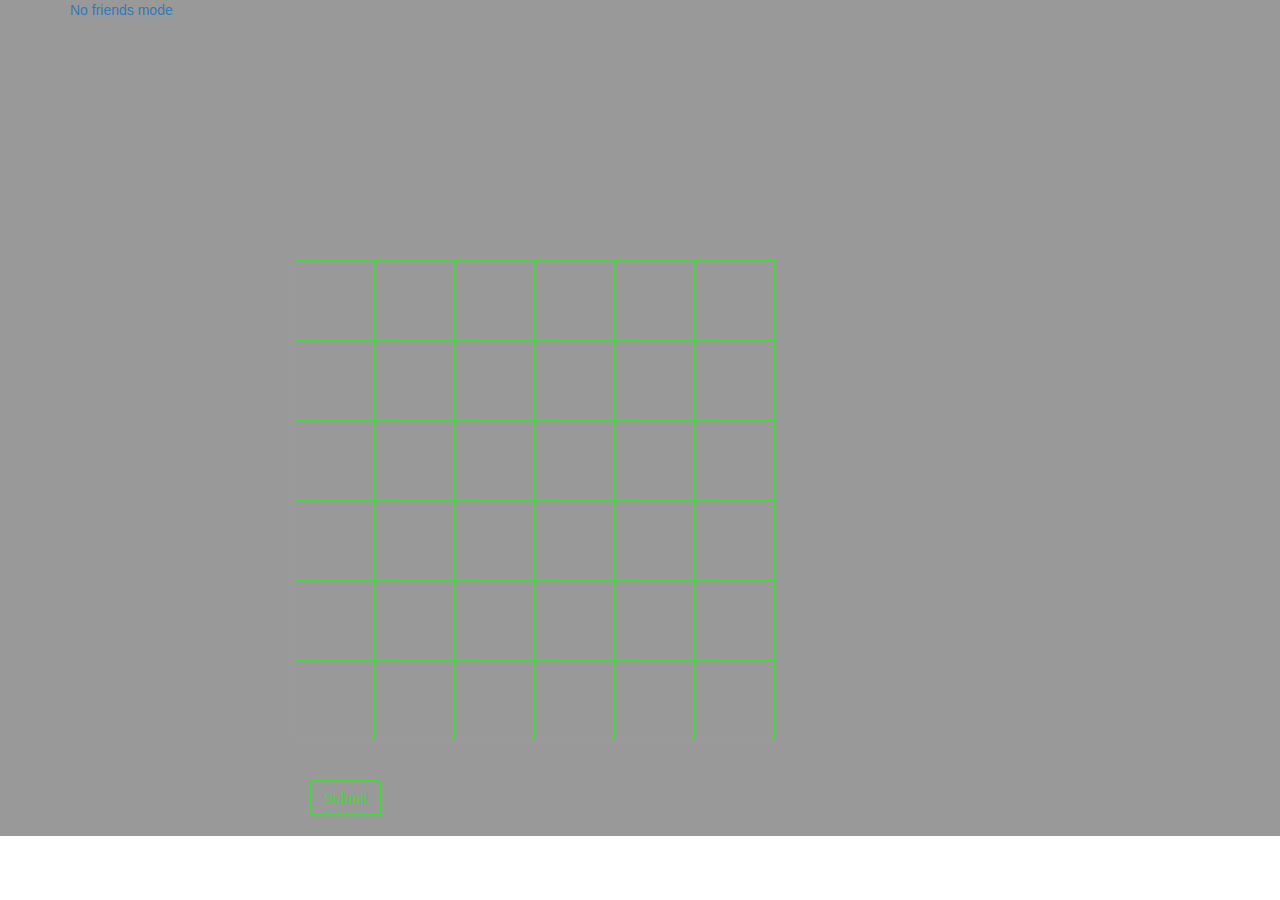
<file: index.html>
<!doctype HTML>
<html>
<head>
  <meta charset="utf-8">
  <title>Battleships</title>
  <link href="css/bootstrap.css" rel="stylesheet" type="text/css">
  <link href="css/styles.css" rel="stylesheet" type="text/css">
  <script src="js/jquery-3.2.1.js"></script>
  <script src="js/scripts.js"></script>
</head>
<body>


  <div class="container">
    <a href="computer.html">No friends mode</a>
    <div class="player1">
      <form class="player1Board">
        <h1 class="playerA"> Player 1 </h1>
        <div class="row">

          <div class="col-md-2" id="a1">
            <input type="checkbox" name=player1 value = 0>
          </div>
          <div class="col-md-2" id="a2">
            <input type="checkbox" name=player1 value = 1>
          </div>
          <div class="col-md-2" id="a3">
            <input type="checkbox" name=player1 value = 2>
          </div>
          <div class="col-md-2" id="a4">
            <input type="checkbox" name=player1 value = 3>
          </div>
          <div class="col-md-2" id="a5">
            <input type="checkbox" name=player1 value = 4>
          </div>
          <div class="col-md-2" id="a6">
            <input type="checkbox" name=player1 value = 5>
          </div>
        </div>
        <div class="row">
          <div class="col-md-2" id="a7">
            <input type="checkbox" name=player1 value = 6>
          </div>
          <div class="col-md-2"  id="a8">
            <input type="checkbox" name=player1 value = 7>
          </div>
          <div class="col-md-2" id="a9">
            <input type="checkbox" name=player1 value = 8>
          </div>
          <div class="col-md-2" id="a10">
            <input type="checkbox" name=player1 value = 9>
          </div>
          <div class="col-md-2" id="a11">
            <input type="checkbox" name=player1 value = 10>
          </div>
          <div class="col-md-2" id="a12">
            <input type="checkbox" name=player1 value = 11>
          </div>
        </div>
        <div class="row">
          <div class="col-md-2" id="a13">
            <input type="checkbox" name=player1 value = 12>
          </div>
          <div class="col-md-2" id="a14">
            <input type="checkbox" name=player1 value = 13>
          </div>
          <div class="col-md-2" id="a15">
            <input type="checkbox" name=player1 value = 14>
          </div>
          <div class="col-md-2" id="a16">
            <input type="checkbox" name=player1 value = 15>
          </div>
          <div class="col-md-2" id="a17">
            <input type="checkbox" name=player1 value = 16>
          </div>
          <div class="col-md-2" id="a18">
            <input type="checkbox" name=player1 value = 17>
          </div>
        </div>
        <div class="row">
          <div class="col-md-2" id="a19">
            <input type="checkbox" name=player1 value = 18>
          </div>
          <div class="col-md-2" id="a20">
            <input type="checkbox" name=player1 value = 19>
          </div>
          <div class="col-md-2" id="a21">
            <input type="checkbox" name=player1 value = 20>
          </div>
          <div class="col-md-2" id="a22">
            <input type="checkbox" name=player1 value = 21>
          </div>
          <div class="col-md-2" id="a23">
            <input type="checkbox" name=player1 value = 22>
          </div>
          <div class="col-md-2" id="a24">
            <input type="checkbox" name=player1 value = 23>
          </div>
        </div>
        <div class="row">
          <div class="col-md-2" id="a25">
            <input type="checkbox" name=player1 value = 24>
          </div>
          <div class="col-md-2" id="a26">
            <input type="checkbox" name=player1 value = 25>
          </div>
          <div class="col-md-2" id="a27">
            <input type="checkbox" name=player1 value = 26>
          </div>
          <div class="col-md-2" id="a28">
            <input type="checkbox" name=player1 value = 27>
          </div>
          <div class="col-md-2" id="a29">
            <input type="checkbox" name=player1 value = 28>
          </div>
          <div class="col-md-2" id="a30">
            <input type="checkbox" name=player1 value = 29>
          </div>
        </div>
        <div class="row">
          <div class="col-md-2" id="a31">
            <input type="checkbox" name=player1 value = 30>
          </div>
          <div class="col-md-2" id="a32">
            <input type="checkbox" name=player1 value = 31>
          </div>
          <div class="col-md-2" id="a33">
            <input type="checkbox" name=player1 value = 32>
          </div>
          <div class="col-md-2" id="a34">
            <input type="checkbox" name=player1 value = 33>
          </div>
          <div class="col-md-2" id="a35">
            <input type="checkbox" name=player1 value = 34>
          </div>
          <div class="col-md-2" id="a36">
            <input type="checkbox" name=player1 value = 35>
          </div>
        </div>

        <button id= "btnA" type="submit" name="button" class="btn btn-transparent" >Submit</button>
      </form>
    </div>
    <br>
    <div class="player2">
      <form class="player2Board">
        <h1 class="playerB"> Player 2 </h1>
        <div class="row">
          <div class="col-md-2" id = "b1">
            <input type="checkbox" name=player2 value = 0>
          </div>
          <div class="col-md-2" id = "b2">
            <input type="checkbox" name=player2 value = 1>
          </div>
          <div class="col-md-2" id = "b3">
            <input type="checkbox" name=player2 value = 2>
          </div>
          <div class="col-md-2" id = "b4">
            <input type="checkbox" name=player2 value = 3>
          </div>
          <div class="col-md-2" id = "b5">
            <input type="checkbox" name=player2 value = 4>
          </div>
          <div class="col-md-2" id = "b6">
            <input type="checkbox" name=player2 value = 5>
          </div>
        </div>
        <div class="row">
          <div class="col-md-2" id = "b7">
            <input type="checkbox" name=player2 value = 6>
          </div>
          <div class="col-md-2" id = "b8">
            <input type="checkbox" name=player2 value = 7>
          </div>
          <div class="col-md-2" id = "b9">
            <input type="checkbox" name=player2 value = 8>
          </div>
          <div class="col-md-2" id = "b10">
            <input type="checkbox" name=player2 value = 9>
          </div>
          <div class="col-md-2" id = "b11">
            <input type="checkbox" name=player2 value = 10>
          </div>
          <div class="col-md-2" id = "b12">
            <input type="checkbox" name=player2 value = 11>
          </div>
        </div>
        <div class="row">
          <div class="col-md-2" id = "b13">
            <input type="checkbox" name=player2 value = 12>
          </div>
          <div class="col-md-2" id = "b14">
            <input type="checkbox" name=player2 value = 13>
          </div>
          <div class="col-md-2" id = "b15">
            <input type="checkbox" name=player2 value = 14>
          </div>
          <div class="col-md-2" id = "b16">
            <input type="checkbox" name=player2 value = 15>
          </div>
          <div class="col-md-2" id = "b17">
            <input type="checkbox" name=player2 value = 16>
          </div>
          <div class="col-md-2" id = "b18">
            <input type="checkbox" name=player2 value = 17>
          </div>
        </div>
        <div class="row">
          <div class="col-md-2" id = "b19">
            <input type="checkbox" name=player2 value = 18>
          </div>
          <div class="col-md-2" id = "b20">
            <input type="checkbox" name=player2 value = 19>
          </div>
          <div class="col-md-2" id = "b21">
            <input type="checkbox" name=player2 value = 20>
          </div>
          <div class="col-md-2" id = "b22">
            <input type="checkbox" name=player2 value = 21>
          </div>
          <div class="col-md-2" id = "b23">
            <input type="checkbox" name=player2 value = 22>
          </div>
          <div class="col-md-2" id = "b24">
            <input type="checkbox" name=player2 value = 23>
          </div>
        </div>
        <div class="row">
          <div class="col-md-2" id = "b25">
            <input type="checkbox" name=player2 value = 24>
          </div>
          <div class="col-md-2" id = "b26">
            <input type="checkbox" name=player2 value = 25>
          </div>
          <div class="col-md-2" id = "b27">
            <input type="checkbox" name=player2 value = 26>
          </div>
          <div class="col-md-2" id = "b28">
            <input type="checkbox" name=player2 value = 27>
          </div>
          <div class="col-md-2" id = "b29">
            <input type="checkbox" name=player2 value = 28>
          </div>
          <div class="col-md-2" id = "b30">
            <input type="checkbox" name=player2 value = 29>
          </div>
        </div>
        <div class="row">
          <div class="col-md-2" id = "b31">
            <input type="checkbox" name=player2 value = 30>
          </div>
          <div class="col-md-2" id = "b32">
            <input type="checkbox" name=player2 value = 31>
          </div>
          <div class="col-md-2" id = "b33">
            <input type="checkbox" name=player2 value = 32>
          </div>
          <div class="col-md-2" id = "b34">
            <input type="checkbox" name=player2 value = 33>
          </div>
          <div class="col-md-2" id = "b35">
            <input type="checkbox" name=player2 value = 34>
          </div>
          <div class="col-md-2" id = "b36">
            <input type="checkbox" name=player2 value = 35>
          </div>
        </div>

        <button id= "btnB" type="submit" name="button" class="btn btn-transparent">Submit</button>
      </form>
    </div>
    <div class="combined">
      <div class="row">
        <div class="col-md-6">
      <form class="playingBoard">

        <h1 class="playerA"> Player 1 </h1>
        <div class="row">

          <div class="col-md-2" id="a1">
          </div>
          <div class="col-md-2" id="a2">
          </div>
          <div class="col-md-2" id="a3">
          </div>
          <div class="col-md-2" id="a4">
          </div>
          <div class="col-md-2" id="a5">
          </div>
          <div class="col-md-2" id="a6">
          </div>
        </div>
        <div class="row">
          <div class="col-md-2" id="a7">
          </div>
          <div class="col-md-2"  id="a8">
          </div>
          <div class="col-md-2" id="a9">
          </div>
          <div class="col-md-2" id="a10">
          </div>
          <div class="col-md-2" id="a11">
          </div>
          <div class="col-md-2" id="a12">
          </div>
        </div>
        <div class="row">
          <div class="col-md-2" id="a13">
          </div>
          <div class="col-md-2" id="a14">
          </div>
          <div class="col-md-2" id="a15">
          </div>
          <div class="col-md-2" id="a16">
          </div>
          <div class="col-md-2" id="a17">
          </div>
          <div class="col-md-2" id="a18">
          </div>
        </div>
        <div class="row">
          <div class="col-md-2" id="a19">
          </div>
          <div class="col-md-2" id="a20">
          </div>
          <div class="col-md-2" id="a21">
          </div>
          <div class="col-md-2" id="a22">
          </div>
          <div class="col-md-2" id="a23">
          </div>
          <div class="col-md-2" id="a24">
          </div>
        </div>
        <div class="row">
          <div class="col-md-2" id="a25">
          </div>
          <div class="col-md-2" id="a26">
          </div>
          <div class="col-md-2" id="a27">
          </div>
          <div class="col-md-2" id="a28">
          </div>
          <div class="col-md-2" id="a29">
          </div>
          <div class="col-md-2" id="a30">
          </div>
        </div>
        <div class="row">
          <div class="col-md-2" id="a31">
          </div>
          <div class="col-md-2" id="a32">
          </div>
          <div class="col-md-2" id="a33">
          </div>
          <div class="col-md-2" id="a34">
          </div>
          <div class="col-md-2" id="a35">
          </div>
          <div class="col-md-2" id="a36">
          </div>
          </div>
      </form>
        </div>
        <div class="col-md-6">
      <form class="playingBoard2">
        <h1 class ="playerB"> Player 2 </h1>
        <div class="row">
          <div class="col-md-2" id = "b1">
          </div>
          <div class="col-md-2" id = "b2">
          </div>
          <div class="col-md-2" id = "b3">
          </div>
          <div class="col-md-2" id = "b4">
          </div>
          <div class="col-md-2" id = "b5">
          </div>
          <div class="col-md-2" id = "b6">
          </div>
        </div>
        <div class="row">
          <div class="col-md-2" id = "b7">
          </div>
          <div class="col-md-2" id = "b8">
          </div>
          <div class="col-md-2" id = "b9">
          </div>
          <div class="col-md-2" id = "b10">
          </div>
          <div class="col-md-2" id = "b11">
          </div>
          <div class="col-md-2" id = "b12">
          </div>
        </div>
        <div class="row">
          <div class="col-md-2" id = "b13">
          </div>
          <div class="col-md-2" id = "b14">
          </div>
          <div class="col-md-2" id = "b15">
          </div>
          <div class="col-md-2" id = "b16">
          </div>
          <div class="col-md-2" id = "b17">
          </div>
          <div class="col-md-2" id = "b18">
          </div>
        </div>
        <div class="row">
          <div class="col-md-2" id = "b19">
          </div>
          <div class="col-md-2" id = "b20">
          </div>
          <div class="col-md-2" id = "b21">
          </div>
          <div class="col-md-2" id = "b22">
          </div>
          <div class="col-md-2" id = "b23">
          </div>
          <div class="col-md-2" id = "b24">
          </div>
        </div>
        <div class="row">
          <div class="col-md-2" id = "b25">
          </div>
          <div class="col-md-2" id = "b26">
          </div>
          <div class="col-md-2" id = "b27">
          </div>
          <div class="col-md-2" id = "b28">
          </div>
          <div class="col-md-2" id = "b29">
          </div>
          <div class="col-md-2" id = "b30">
          </div>
        </div>
        <div class="row">
          <div class="col-md-2" id = "b31">
          </div>
          <div class="col-md-2" id = "b32">
          </div>
          <div class="col-md-2" id = "b33">
          </div>
          <div class="col-md-2" id = "b34">
          </div>
          <div class="col-md-2" id = "b35">
          </div>
          <div class="col-md-2" id = "b36">
          </div>
          </div>
        </div>
      </form>
      <button id= "btnC" type="button" name="button" id="restart" class="btn btn-transparent">Restart the Game</button>
      </div>
    </div>
  </div>
</body>
</html>
</file>
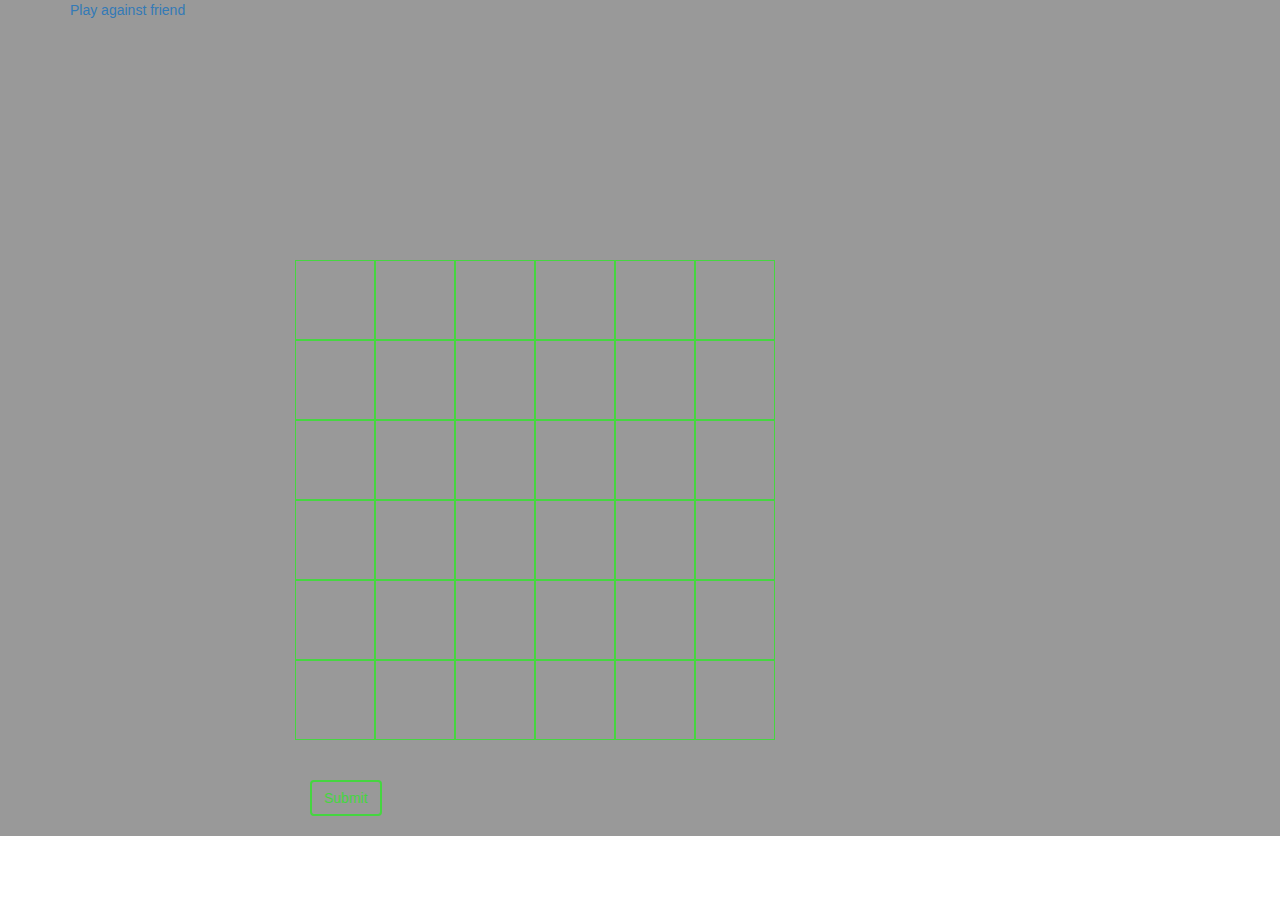
<file: computer.html>
<!DOCTYPE html>
<html>
<head>
  <meta charset="utf-8">
  <title>Battleships AI</title>
  <link href="css/bootstrap.css" rel="stylesheet" type="text/css">
  <link href="css/computerstyles.css" rel="stylesheet" type="text/css">
  <script src="js/jquery-3.2.1.js"></script>
  <script src="js/computerScripts.js"></script>
</head>
<body>

  <div class="container">
    <a href="index.html">Play against friend</a>
    <div class="player1">
      <form class="player1Board">
        <h1 class="playerA"> <span>Player 1</span></h1>
        <div class="row">

          <div class="col-md-2" id="c1">
            <input type="checkbox" name=player1 value = 0>
          </div>
          <div class="col-md-2" id="c2">
            <input type="checkbox" name=player1 value = 1>
          </div>
          <div class="col-md-2" id="c3">
            <input type="checkbox" name=player1 value = 2>
          </div>
          <div class="col-md-2" id="c4">
            <input type="checkbox" name=player1 value = 3>
          </div>
          <div class="col-md-2" id="c5">
            <input type="checkbox" name=player1 value = 4>
          </div>
          <div class="col-md-2" id="c6">
            <input type="checkbox" name=player1 value = 5>
          </div>
        </div>
        <div class="row">
          <div class="col-md-2" id="c7">
            <input type="checkbox" name=player1 value = 6>
          </div>
          <div class="col-md-2"  id="c8">
            <input type="checkbox" name=player1 value = 7>
          </div>
          <div class="col-md-2" id="c9">
            <input type="checkbox" name=player1 value = 8>
          </div>
          <div class="col-md-2" id="c10">
            <input type="checkbox" name=player1 value = 9>
          </div>
          <div class="col-md-2" id="c11">
            <input type="checkbox" name=player1 value = 10>
          </div>
          <div class="col-md-2" id="c12">
            <input type="checkbox" name=player1 value = 11>
          </div>
        </div>
        <div class="row">
          <div class="col-md-2" id="c13">
            <input type="checkbox" name=player1 value = 12>
          </div>
          <div class="col-md-2" id="c14">
            <input type="checkbox" name=player1 value = 13>
          </div>
          <div class="col-md-2" id="c15">
            <input type="checkbox" name=player1 value = 14>
          </div>
          <div class="col-md-2" id="c16">
            <input type="checkbox" name=player1 value = 15>
          </div>
          <div class="col-md-2" id="c17">
            <input type="checkbox" name=player1 value = 16>
          </div>
          <div class="col-md-2" id="c18">
            <input type="checkbox" name=player1 value = 17>
          </div>
        </div>
        <div class="row">
          <div class="col-md-2" id="c19">
            <input type="checkbox" name=player1 value = 18>
          </div>
          <div class="col-md-2" id="c20">
            <input type="checkbox" name=player1 value = 19>
          </div>
          <div class="col-md-2" id="c21">
            <input type="checkbox" name=player1 value = 20>
          </div>
          <div class="col-md-2" id="c22">
            <input type="checkbox" name=player1 value = 21>
          </div>
          <div class="col-md-2" id="c23">
            <input type="checkbox" name=player1 value = 22>
          </div>
          <div class="col-md-2" id="c24">
            <input type="checkbox" name=player1 value = 23>
          </div>
        </div>
        <div class="row">
          <div class="col-md-2" id="c25">
            <input type="checkbox" name=player1 value = 24>
          </div>
          <div class="col-md-2" id="c26">
            <input type="checkbox" name=player1 value = 25>
          </div>
          <div class="col-md-2" id="c27">
            <input type="checkbox" name=player1 value = 26>
          </div>
          <div class="col-md-2" id="c28">
            <input type="checkbox" name=player1 value = 27>
          </div>
          <div class="col-md-2" id="c29">
            <input type="checkbox" name=player1 value = 28>
          </div>
          <div class="col-md-2" id="c30">
            <input type="checkbox" name=player1 value = 29>
          </div>
        </div>
        <div class="row">
          <div class="col-md-2" id="c31">
            <input type="checkbox" name=player1 value = 30>
          </div>
          <div class="col-md-2" id="c32">
            <input type="checkbox" name=player1 value = 31>
          </div>
          <div class="col-md-2" id="c33">
            <input type="checkbox" name=player1 value = 32>
          </div>
          <div class="col-md-2" id="c34">
            <input type="checkbox" name=player1 value = 33>
          </div>
          <div class="col-md-2" id="c35">
            <input type="checkbox" name=player1 value = 34>
          </div>
          <div class="col-md-2" id="c36">
            <input type="checkbox" name=player1 value = 35>
          </div>
        </div>

        <button id="btnA" type="submit" name="button" class="btn btn-transparent">Submit</button>
      </form>
    </div>
    <br>

    <div class="combined">
      <div class="row">
        <div class="col-md-6">
      <form class="playingBoard">

        <h1 class="playerA"><span>Player 1</span></h1>
        <div class="row">

          <div class="col-md-2" id="a1">
          </div>
          <div class="col-md-2" id="a2">
          </div>
          <div class="col-md-2" id="a3">
          </div>
          <div class="col-md-2" id="a4">
          </div>
          <div class="col-md-2" id="a5">
          </div>
          <div class="col-md-2" id="a6">
          </div>
        </div>
        <div class="row">
          <div class="col-md-2" id="a7">
          </div>
          <div class="col-md-2"  id="a8">
          </div>
          <div class="col-md-2" id="a9">
          </div>
          <div class="col-md-2" id="a10">
          </div>
          <div class="col-md-2" id="a11">
          </div>
          <div class="col-md-2" id="a12">
          </div>
        </div>
        <div class="row">
          <div class="col-md-2" id="a13">
          </div>
          <div class="col-md-2" id="a14">
          </div>
          <div class="col-md-2" id="a15">
          </div>
          <div class="col-md-2" id="a16">
          </div>
          <div class="col-md-2" id="a17">
          </div>
          <div class="col-md-2" id="a18">
          </div>
        </div>
        <div class="row">
          <div class="col-md-2" id="a19">
          </div>
          <div class="col-md-2" id="a20">
          </div>
          <div class="col-md-2" id="a21">
          </div>
          <div class="col-md-2" id="a22">
          </div>
          <div class="col-md-2" id="a23">
          </div>
          <div class="col-md-2" id="a24">
          </div>
        </div>
        <div class="row">
          <div class="col-md-2" id="a25">
          </div>
          <div class="col-md-2" id="a26">
          </div>
          <div class="col-md-2" id="a27">
          </div>
          <div class="col-md-2" id="a28">
          </div>
          <div class="col-md-2" id="a29">
          </div>
          <div class="col-md-2" id="a30">
          </div>
        </div>
        <div class="row">
          <div class="col-md-2" id="a31">
          </div>
          <div class="col-md-2" id="a32">
          </div>
          <div class="col-md-2" id="a33">
          </div>
          <div class="col-md-2" id="a34">
          </div>
          <div class="col-md-2" id="a35">
          </div>
          <div class="col-md-2" id="a36">
          </div>
          </div>
      </form>
        </div>
        <div class="col-md-6">
      <form class="playingBoard2">
        <h1 class ="playerB"> Computer </h1>
        <div class="row">
          <div class="col-md-2" id = "b1">
          </div>
          <div class="col-md-2" id = "b2">
          </div>
          <div class="col-md-2" id = "b3">
          </div>
          <div class="col-md-2" id = "b4">
          </div>
          <div class="col-md-2" id = "b5">
          </div>
          <div class="col-md-2" id = "b6">
          </div>
        </div>
        <div class="row">
          <div class="col-md-2" id = "b7">
          </div>
          <div class="col-md-2" id = "b8">
          </div>
          <div class="col-md-2" id = "b9">
          </div>
          <div class="col-md-2" id = "b10">
          </div>
          <div class="col-md-2" id = "b11">
          </div>
          <div class="col-md-2" id = "b12">
          </div>
        </div>
        <div class="row">
          <div class="col-md-2" id = "b13">
          </div>
          <div class="col-md-2" id = "b14">
          </div>
          <div class="col-md-2" id = "b15">
          </div>
          <div class="col-md-2" id = "b16">
          </div>
          <div class="col-md-2" id = "b17">
          </div>
          <div class="col-md-2" id = "b18">
          </div>
        </div>
        <div class="row">
          <div class="col-md-2" id = "b19">
          </div>
          <div class="col-md-2" id = "b20">
          </div>
          <div class="col-md-2" id = "b21">
          </div>
          <div class="col-md-2" id = "b22">
          </div>
          <div class="col-md-2" id = "b23">
          </div>
          <div class="col-md-2" id = "b24">
          </div>
        </div>
        <div class="row">
          <div class="col-md-2" id = "b25">
          </div>
          <div class="col-md-2" id = "b26">
          </div>
          <div class="col-md-2" id = "b27">
          </div>
          <div class="col-md-2" id = "b28">
          </div>
          <div class="col-md-2" id = "b29">
          </div>
          <div class="col-md-2" id = "b30">
          </div>
        </div>
        <div class="row">
          <div class="col-md-2" id = "b31">
          </div>
          <div class="col-md-2" id = "b32">
          </div>
          <div class="col-md-2" id = "b33">
          </div>
          <div class="col-md-2" id = "b34">
          </div>
          <div class="col-md-2" id = "b35">
          </div>
          <div class="col-md-2" id = "b36">
          </div>
          </div>
        </div>
      </form>
      <br>
      <button id="btnC" type="button" name="button" id="restart" class="btn btn-transparent">Restart the Game</button>

      </div>
    </div>
  </div>

</body>
</html>
</file>
<file: css/styles.css>
#a1, #a2 , #a3, #a4, #a5, #a6,
#a7, #a10 , #a15, #a16, #a21, #a22,
#a8, #a11 , #a14, #a17, #a20, #a23,
#a9, #a12 , #a13, #a18, #a19, #a24,
#a25, #a26, #a27, #a28, #a29, #a30,
#a36, #a35, #a34, #a33, #a32, #a31{
  width:80px;
  height:80px;
  display: table-cell;
  border:1px solid #45d640;
}
input {
    display: none;
}

#b1, #b2 , #b3, #b4, #b5, #b6,
#b7, #b10 , #b15, #b16, #b21, #b22,
#b8, #b11 , #b14, #b17, #b20, #b23,
#b9, #b12 , #b13, #b18, #b19, #b24,
#b25, #b26, #b27, #b28, #b29, #b30,
#b36, #b35, #b34, #b33, #b32, #b31{
  width:80px;
  height:80px;
  display: table-cell;
  border:1px solid #c567e5;
}



#a1:hover, #a2:hover , #a3:hover, #a4:hover, #a5:hover, #a6:hover,
#a7:hover, #a10:hover , #a15:hover, #a16:hover, #a21:hover, #a22:hover,
#a8:hover, #a11:hover , #a14:hover, #a17:hover, #a20:hover, #a23:hover,
#a9:hover, #a12:hover , #a13:hover, #a18:hover, #a19:hover, #a24:hover,
#a25:hover, #a26:hover, #a27:hover, #a28:hover, #a29:hover, #a30:hover,
#a36:hover, #a35:hover, #a34:hover, #a33:hover, #a32:hover, #a31:hover{
  background-color: white;
}

#b1:hover, #b2:hover , #b3:hover, #b4:hover, #b5:hover, #b6:hover,
#b7:hover, #b10:hover , #b15:hover, #b16:hover, #b21:hover, #b22:hover,
#b8:hover, #b11:hover , #b14:hover, #b17:hover, #b20:hover, #b23:hover,
#b9:hover, #b12:hover , #b13:hover, #b18:hover, #b19:hover, #b24:hover,
#b25:hover, #b26:hover, #b27:hover, #b28:hover, #b29:hover, #b30:hover,
#b36:hover, #b35:hover, #b34:hover, #b33:hover, #b32:hover, #b31:hover{
  background-color: white;
}


.player1 {
  color: #45d640;
  margin-top: 240px;
  margin-left: 240px;
}

.player2{
  display:none;
  margin-top: 240px;
  margin-left: 240px;
  color: #c567e5;
}

.playerB{
  color: #c567e5;
}
#btnB {
  color: #c567e5;
  border: 2px solid #c567e5;
}
.playerA, #btnA{
  color: #45d640;
}
#btnC {
  color: white;
  border: 2px solid white;
}

.col-md-6 {
  float: left;
}
.combined {
  display: none;
  margin-top: 240px;
}

button {
  margin-top:40px;
}

 .btn-transparent{
    background: transparent;

    color: #45d640;
    -webkit-transition: background .2s ease-in-out, border .2s ease-in-out;
    -moz-transition: background .2s ease-in-out, border .2s ease-in-out;
    -o-transition: background .2s ease-in-out, border .2s ease-in-out;
    transition: background .2s ease-in-out, border .2s ease-in-out;
    border: 2px solid #45d640;
}


body{
  background-image: linear-gradient(rgba(0, 0, 0, 0.4),rgba(0, 0, 0, 0.4)), url("https://vignette3.wikia.nocookie.net/residentevil/images/6/68/Queen-Zenobia_20111121.jpg/revision/latest?cb=20120509221201");
  background-size: cover;
  background-repeat: no-repeat;

}


.miss {
  background-color: red;
}

.hit{
  background-color: blue;

}
</file>
<file: css/computerstyles.css>
#a1, #a2 , #a3, #a4, #a5, #a6,
#a7, #a10 , #a15, #a16, #a21, #a22,
#a8, #a11 , #a14, #a17, #a20, #a23,
#a9, #a12 , #a13, #a18, #a19, #a24,
#a25, #a26, #a27, #a28, #a29, #a30,
#a36, #a35, #a34, #a33, #a32, #a31{
  width:80px;
  height:80px;
  display: table-cell;
  border:1px solid #45d640;
}
#b1, #b2 , #b3, #b4, #b5, #b6,
#b7, #b10 , #b15, #b16, #b21, #b22,
#b8, #b11 , #b14, #b17, #b20, #b23,
#b9, #b12 , #b13, #b18, #b19, #b24,
#b25, #b26, #b27, #b28, #b29, #b30,
#b36, #b35, #b34, #b33, #b32, #b31{
  width:80px;
  height:80px;
  display: table-cell;
  border:1px solid #c567e5;
}
input {
    display: none;
}
#c1, #c2 , #c3, #c4, #c5, #c6,
#c7, #c10 , #c15, #c16, #c21, #c22,
#c8, #c11 , #c14, #c17, #c20, #c23,
#c9, #c12 , #c13, #c18, #c19, #c24,
#c25, #c26, #c27, #c28, #c29, #c30,
#c36, #c35, #c34, #c33, #c32, #c31{
  width:80px;
  height:80px;
  display: table-cell;
  border:1px solid #45d640;
}


#a1:hover, #a2:hover , #a3:hover, #a4:hover, #a5:hover, #a6:hover,
#a7:hover, #a10:hover , #a15:hover, #a16:hover, #a21:hover, #a22:hover,
#a8:hover, #a11:hover , #a14:hover, #a17:hover, #a20:hover, #a23:hover,
#a9:hover, #a12:hover , #a13:hover, #a18:hover, #a19:hover, #a24:hover,
#a25:hover, #a26:hover, #a27:hover, #a28:hover, #a29:hover, #a30:hover,
#a36:hover, #a35:hover, #a34:hover, #a33:hover, #a32:hover, #a31:hover{
  background-color: white;
}


#c1:hover, #c2:hover , #c3:hover, #c4:hover, #c5:hover, #c6:hover,
#c7:hover, #c10:hover , #c15:hover, #c16:hover, #c21:hover, #c22:hover,
#c8:hover, #c11:hover , #c14:hover, #c17:hover, #c20:hover, #c23:hover,
#c9:hover, #c12:hover , #c13:hover, #c18:hover, #c19:hover, #c24:hover,
#c25:hover, #c26:hover, #c27:hover, #c28:hover, #c29:hover, #c30:hover,
#c36:hover, #c35:hover, #c34:hover, #c33:hover, #c32:hover, #c31:hover{
  background-color: white;
}


.player1 {
  color: #45d640;
  margin-top: 240px;
  margin-left: 240px;
}
.playerB{
  color: #c567e5;
}

.playerA, #btnA{
  color: #45d640;
}
#btnC {
  color: white;
  border: 2px solid white;
}

.col-md-6 {
  float: left;
}
.combined {
  display: none;
  margin-top: 240px;
  }

button {
  margin-top:40px;
  margin-bottom: 20px;
}
.btn-transparent{
   background: transparent;

   color: #45d640;
   -webkit-transition: background .2s ease-in-out, border .2s ease-in-out;
   -moz-transition: background .2s ease-in-out, border .2s ease-in-out;
   -o-transition: background .2s ease-in-out, border .2s ease-in-out;
   transition: background .2s ease-in-out, border .2s ease-in-out;
   border: 2px solid #45d640;
}


body{
 background-image: linear-gradient(rgba(0, 0, 0, 0.4),rgba(0, 0, 0, 0.4)), url("https://vignette3.wikia.nocookie.net/residentevil/images/6/68/Queen-Zenobia_20111121.jpg/revision/latest?cb=20120509221201");
 background-size: cover;
 background-repeat: no-repeat;

}

.miss {
  background-color: red;
}

.hit{
  background-color: blue;
}
</file>
